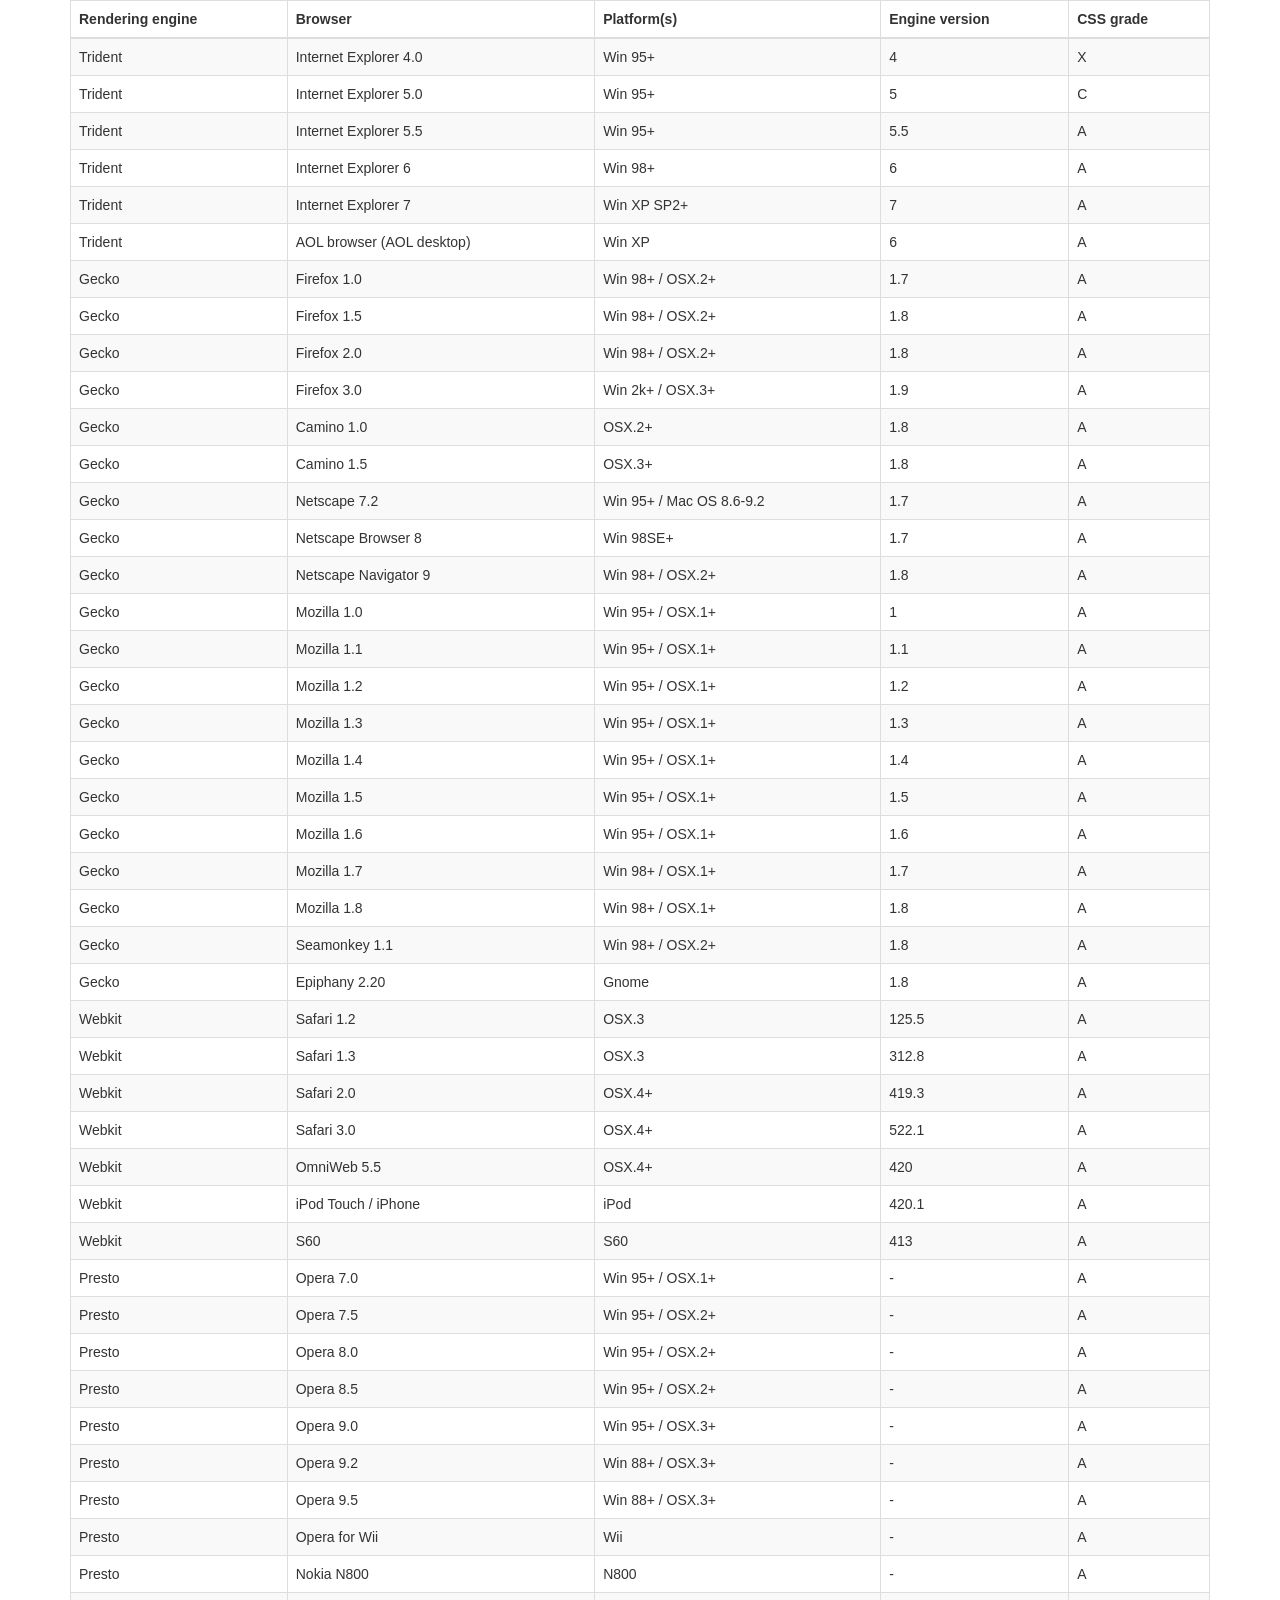
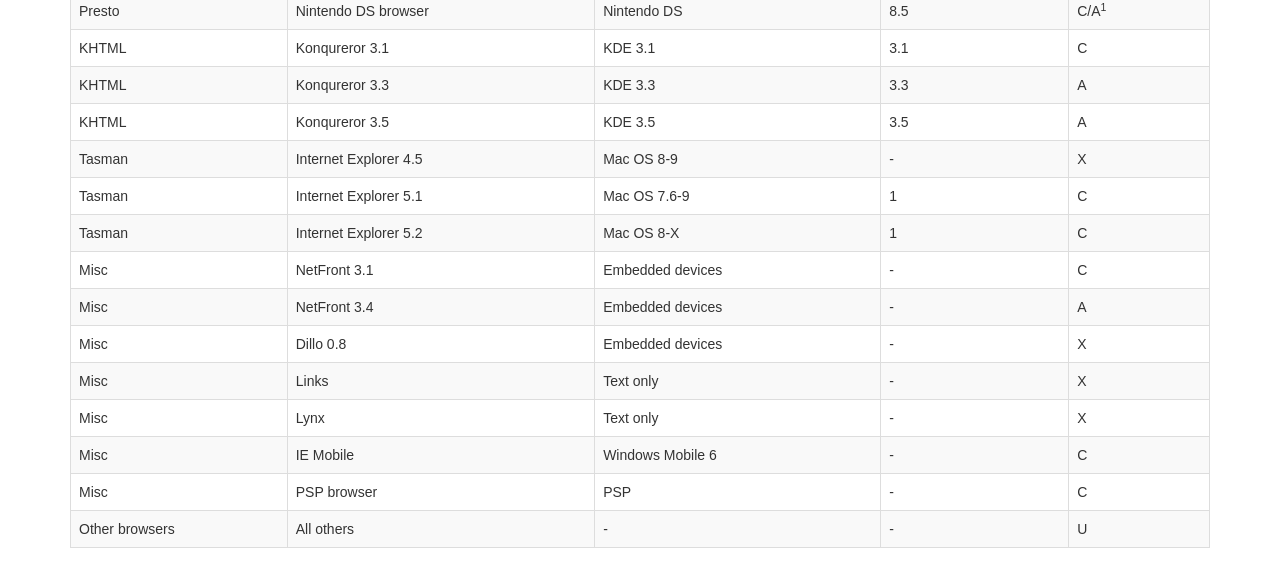
<file: static/bootstrap/vendor/datatables-plugins/index.html>
<!DOCTYPE HTML PUBLIC "-//W3C//DTD HTML 4.01//EN" "http://www.w3.org/TR/html4/strict.dtd">
<html>
	<head>
		<meta http-equiv="content-type" content="text/html; charset=utf-8" />
		
		<title>DataTables Bootstrap 3 example</title>

		<link rel="stylesheet" type="text/css" href="//maxcdn.bootstrapcdn.com/bootstrap/3.3.0/css/bootstrap.min.css">
		<link rel="stylesheet" type="text/css" href="dataTables.bootstrap.css">

		<script type="text/javascript" language="javascript" src="//code.jquery.com/jquery-1.11.1.min.js"></script>
		<script type="text/javascript" language="javascript" src="//cdn.datatables.net/1.10.3/js/jquery.dataTables.min.js"></script>
		<script type="text/javascript" language="javascript" src="dataTables.bootstrap.js"></script>
		<script type="text/javascript" charset="utf-8">
			$(document).ready(function() {
				$('#example').dataTable();
			} );
		</script>
	</head>
	<body>
		<div class="container">
			
<table cellpadding="0" cellspacing="0" border="0" class="table table-striped table-bordered" id="example">
	<thead>
		<tr>
			<th>Rendering engine</th>
			<th>Browser</th>
			<th>Platform(s)</th>
			<th>Engine version</th>
			<th>CSS grade</th>
		</tr>
	</thead>
	<tbody>
		<tr class="odd gradeX">
			<td>Trident</td>
			<td>Internet
				 Explorer 4.0</td>
			<td>Win 95+</td>
			<td class="center"> 4</td>
			<td class="center">X</td>
		</tr>
		<tr class="even gradeC">
			<td>Trident</td>
			<td>Internet
				 Explorer 5.0</td>
			<td>Win 95+</td>
			<td class="center">5</td>
			<td class="center">C</td>
		</tr>
		<tr class="odd gradeA">
			<td>Trident</td>
			<td>Internet
				 Explorer 5.5</td>
			<td>Win 95+</td>
			<td class="center">5.5</td>
			<td class="center">A</td>
		</tr>
		<tr class="even gradeA">
			<td>Trident</td>
			<td>Internet
				 Explorer 6</td>
			<td>Win 98+</td>
			<td class="center">6</td>
			<td class="center">A</td>
		</tr>
		<tr class="odd gradeA">
			<td>Trident</td>
			<td>Internet Explorer 7</td>
			<td>Win XP SP2+</td>
			<td class="center">7</td>
			<td class="center">A</td>
		</tr>
		<tr class="even gradeA">
			<td>Trident</td>
			<td>AOL browser (AOL desktop)</td>
			<td>Win XP</td>
			<td class="center">6</td>
			<td class="center">A</td>
		</tr>
		<tr class="gradeA">
			<td>Gecko</td>
			<td>Firefox 1.0</td>
			<td>Win 98+ / OSX.2+</td>
			<td class="center">1.7</td>
			<td class="center">A</td>
		</tr>
		<tr class="gradeA">
			<td>Gecko</td>
			<td>Firefox 1.5</td>
			<td>Win 98+ / OSX.2+</td>
			<td class="center">1.8</td>
			<td class="center">A</td>
		</tr>
		<tr class="gradeA">
			<td>Gecko</td>
			<td>Firefox 2.0</td>
			<td>Win 98+ / OSX.2+</td>
			<td class="center">1.8</td>
			<td class="center">A</td>
		</tr>
		<tr class="gradeA">
			<td>Gecko</td>
			<td>Firefox 3.0</td>
			<td>Win 2k+ / OSX.3+</td>
			<td class="center">1.9</td>
			<td class="center">A</td>
		</tr>
		<tr class="gradeA">
			<td>Gecko</td>
			<td>Camino 1.0</td>
			<td>OSX.2+</td>
			<td class="center">1.8</td>
			<td class="center">A</td>
		</tr>
		<tr class="gradeA">
			<td>Gecko</td>
			<td>Camino 1.5</td>
			<td>OSX.3+</td>
			<td class="center">1.8</td>
			<td class="center">A</td>
		</tr>
		<tr class="gradeA">
			<td>Gecko</td>
			<td>Netscape 7.2</td>
			<td>Win 95+ / Mac OS 8.6-9.2</td>
			<td class="center">1.7</td>
			<td class="center">A</td>
		</tr>
		<tr class="gradeA">
			<td>Gecko</td>
			<td>Netscape Browser 8</td>
			<td>Win 98SE+</td>
			<td class="center">1.7</td>
			<td class="center">A</td>
		</tr>
		<tr class="gradeA">
			<td>Gecko</td>
			<td>Netscape Navigator 9</td>
			<td>Win 98+ / OSX.2+</td>
			<td class="center">1.8</td>
			<td class="center">A</td>
		</tr>
		<tr class="gradeA">
			<td>Gecko</td>
			<td>Mozilla 1.0</td>
			<td>Win 95+ / OSX.1+</td>
			<td class="center">1</td>
			<td class="center">A</td>
		</tr>
		<tr class="gradeA">
			<td>Gecko</td>
			<td>Mozilla 1.1</td>
			<td>Win 95+ / OSX.1+</td>
			<td class="center">1.1</td>
			<td class="center">A</td>
		</tr>
		<tr class="gradeA">
			<td>Gecko</td>
			<td>Mozilla 1.2</td>
			<td>Win 95+ / OSX.1+</td>
			<td class="center">1.2</td>
			<td class="center">A</td>
		</tr>
		<tr class="gradeA">
			<td>Gecko</td>
			<td>Mozilla 1.3</td>
			<td>Win 95+ / OSX.1+</td>
			<td class="center">1.3</td>
			<td class="center">A</td>
		</tr>
		<tr class="gradeA">
			<td>Gecko</td>
			<td>Mozilla 1.4</td>
			<td>Win 95+ / OSX.1+</td>
			<td class="center">1.4</td>
			<td class="center">A</td>
		</tr>
		<tr class="gradeA">
			<td>Gecko</td>
			<td>Mozilla 1.5</td>
			<td>Win 95+ / OSX.1+</td>
			<td class="center">1.5</td>
			<td class="center">A</td>
		</tr>
		<tr class="gradeA">
			<td>Gecko</td>
			<td>Mozilla 1.6</td>
			<td>Win 95+ / OSX.1+</td>
			<td class="center">1.6</td>
			<td class="center">A</td>
		</tr>
		<tr class="gradeA">
			<td>Gecko</td>
			<td>Mozilla 1.7</td>
			<td>Win 98+ / OSX.1+</td>
			<td class="center">1.7</td>
			<td class="center">A</td>
		</tr>
		<tr class="gradeA">
			<td>Gecko</td>
			<td>Mozilla 1.8</td>
			<td>Win 98+ / OSX.1+</td>
			<td class="center">1.8</td>
			<td class="center">A</td>
		</tr>
		<tr class="gradeA">
			<td>Gecko</td>
			<td>Seamonkey 1.1</td>
			<td>Win 98+ / OSX.2+</td>
			<td class="center">1.8</td>
			<td class="center">A</td>
		</tr>
		<tr class="gradeA">
			<td>Gecko</td>
			<td>Epiphany 2.20</td>
			<td>Gnome</td>
			<td class="center">1.8</td>
			<td class="center">A</td>
		</tr>
		<tr class="gradeA">
			<td>Webkit</td>
			<td>Safari 1.2</td>
			<td>OSX.3</td>
			<td class="center">125.5</td>
			<td class="center">A</td>
		</tr>
		<tr class="gradeA">
			<td>Webkit</td>
			<td>Safari 1.3</td>
			<td>OSX.3</td>
			<td class="center">312.8</td>
			<td class="center">A</td>
		</tr>
		<tr class="gradeA">
			<td>Webkit</td>
			<td>Safari 2.0</td>
			<td>OSX.4+</td>
			<td class="center">419.3</td>
			<td class="center">A</td>
		</tr>
		<tr class="gradeA">
			<td>Webkit</td>
			<td>Safari 3.0</td>
			<td>OSX.4+</td>
			<td class="center">522.1</td>
			<td class="center">A</td>
		</tr>
		<tr class="gradeA">
			<td>Webkit</td>
			<td>OmniWeb 5.5</td>
			<td>OSX.4+</td>
			<td class="center">420</td>
			<td class="center">A</td>
		</tr>
		<tr class="gradeA">
			<td>Webkit</td>
			<td>iPod Touch / iPhone</td>
			<td>iPod</td>
			<td class="center">420.1</td>
			<td class="center">A</td>
		</tr>
		<tr class="gradeA">
			<td>Webkit</td>
			<td>S60</td>
			<td>S60</td>
			<td class="center">413</td>
			<td class="center">A</td>
		</tr>
		<tr class="gradeA">
			<td>Presto</td>
			<td>Opera 7.0</td>
			<td>Win 95+ / OSX.1+</td>
			<td class="center">-</td>
			<td class="center">A</td>
		</tr>
		<tr class="gradeA">
			<td>Presto</td>
			<td>Opera 7.5</td>
			<td>Win 95+ / OSX.2+</td>
			<td class="center">-</td>
			<td class="center">A</td>
		</tr>
		<tr class="gradeA">
			<td>Presto</td>
			<td>Opera 8.0</td>
			<td>Win 95+ / OSX.2+</td>
			<td class="center">-</td>
			<td class="center">A</td>
		</tr>
		<tr class="gradeA">
			<td>Presto</td>
			<td>Opera 8.5</td>
			<td>Win 95+ / OSX.2+</td>
			<td class="center">-</td>
			<td class="center">A</td>
		</tr>
		<tr class="gradeA">
			<td>Presto</td>
			<td>Opera 9.0</td>
			<td>Win 95+ / OSX.3+</td>
			<td class="center">-</td>
			<td class="center">A</td>
		</tr>
		<tr class="gradeA">
			<td>Presto</td>
			<td>Opera 9.2</td>
			<td>Win 88+ / OSX.3+</td>
			<td class="center">-</td>
			<td class="center">A</td>
		</tr>
		<tr class="gradeA">
			<td>Presto</td>
			<td>Opera 9.5</td>
			<td>Win 88+ / OSX.3+</td>
			<td class="center">-</td>
			<td class="center">A</td>
		</tr>
		<tr class="gradeA">
			<td>Presto</td>
			<td>Opera for Wii</td>
			<td>Wii</td>
			<td class="center">-</td>
			<td class="center">A</td>
		</tr>
		<tr class="gradeA">
			<td>Presto</td>
			<td>Nokia N800</td>
			<td>N800</td>
			<td class="center">-</td>
			<td class="center">A</td>
		</tr>
		<tr class="gradeA">
			<td>Presto</td>
			<td>Nintendo DS browser</td>
			<td>Nintendo DS</td>
			<td class="center">8.5</td>
			<td class="center">C/A<sup>1</sup></td>
		</tr>
		<tr class="gradeC">
			<td>KHTML</td>
			<td>Konqureror 3.1</td>
			<td>KDE 3.1</td>
			<td class="center">3.1</td>
			<td class="center">C</td>
		</tr>
		<tr class="gradeA">
			<td>KHTML</td>
			<td>Konqureror 3.3</td>
			<td>KDE 3.3</td>
			<td class="center">3.3</td>
			<td class="center">A</td>
		</tr>
		<tr class="gradeA">
			<td>KHTML</td>
			<td>Konqureror 3.5</td>
			<td>KDE 3.5</td>
			<td class="center">3.5</td>
			<td class="center">A</td>
		</tr>
		<tr class="gradeX">
			<td>Tasman</td>
			<td>Internet Explorer 4.5</td>
			<td>Mac OS 8-9</td>
			<td class="center">-</td>
			<td class="center">X</td>
		</tr>
		<tr class="gradeC">
			<td>Tasman</td>
			<td>Internet Explorer 5.1</td>
			<td>Mac OS 7.6-9</td>
			<td class="center">1</td>
			<td class="center">C</td>
		</tr>
		<tr class="gradeC">
			<td>Tasman</td>
			<td>Internet Explorer 5.2</td>
			<td>Mac OS 8-X</td>
			<td class="center">1</td>
			<td class="center">C</td>
		</tr>
		<tr class="gradeA">
			<td>Misc</td>
			<td>NetFront 3.1</td>
			<td>Embedded devices</td>
			<td class="center">-</td>
			<td class="center">C</td>
		</tr>
		<tr class="gradeA">
			<td>Misc</td>
			<td>NetFront 3.4</td>
			<td>Embedded devices</td>
			<td class="center">-</td>
			<td class="center">A</td>
		</tr>
		<tr class="gradeX">
			<td>Misc</td>
			<td>Dillo 0.8</td>
			<td>Embedded devices</td>
			<td class="center">-</td>
			<td class="center">X</td>
		</tr>
		<tr class="gradeX">
			<td>Misc</td>
			<td>Links</td>
			<td>Text only</td>
			<td class="center">-</td>
			<td class="center">X</td>
		</tr>
		<tr class="gradeX">
			<td>Misc</td>
			<td>Lynx</td>
			<td>Text only</td>
			<td class="center">-</td>
			<td class="center">X</td>
		</tr>
		<tr class="gradeC">
			<td>Misc</td>
			<td>IE Mobile</td>
			<td>Windows Mobile 6</td>
			<td class="center">-</td>
			<td class="center">C</td>
		</tr>
		<tr class="gradeC">
			<td>Misc</td>
			<td>PSP browser</td>
			<td>PSP</td>
			<td class="center">-</td>
			<td class="center">C</td>
		</tr>
		<tr class="gradeU">
			<td>Other browsers</td>
			<td>All others</td>
			<td>-</td>
			<td class="center">-</td>
			<td class="center">U</td>
		</tr>
	</tbody>
</table>
			
		</div>
	</body>
</html>
</file>
